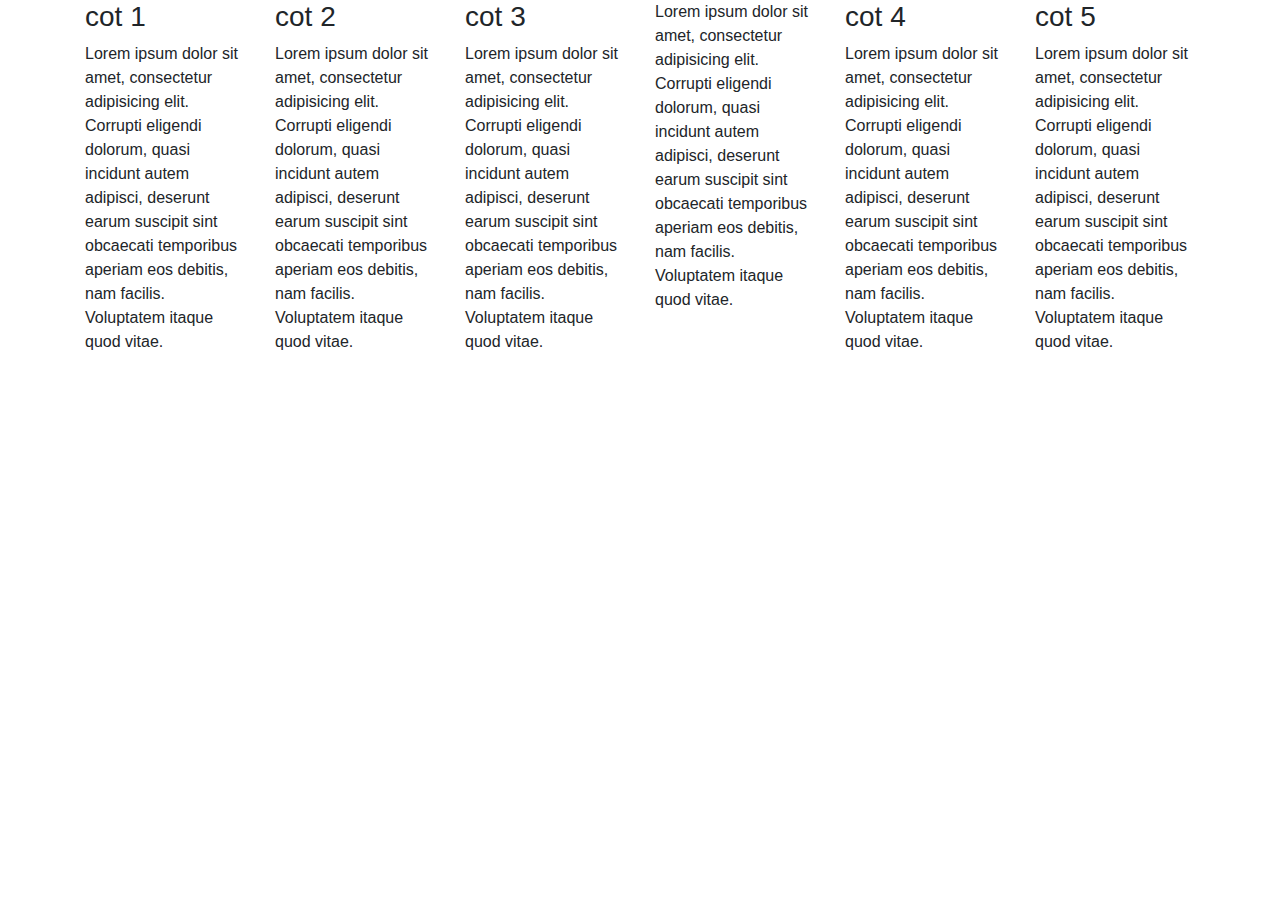
<file: Boostrap1/index.html>
<!DOCTYPE html>
<html lang="en">

<head>
    <meta charset="UTF-8">
    <meta name="viewport" content="width=device-width, initial-scale=1.0">
    <link rel="stylesheet" href="https://maxcdn.bootstrapcdn.com/bootstrap/4.0.0/css/bootstrap.min.css" integrity="sha384-Gn5384xqQ1aoWXA+058RXPxPg6fy4IWvTNh0E263XmFcJlSAwiGgFAW/dAiS6JXm" crossorigin="anonymous">
    <meta http-equiv="X-UA-Compatible" content="ie=edge">
    <title>Document</title>
</head>

<body>
    <div class="container">
        <div class="row">
            <div class="col-2">
                <h3>cot 1</h3>
                Lorem ipsum dolor sit amet, consectetur adipisicing elit. Corrupti eligendi dolorum, quasi incidunt autem adipisci, deserunt earum suscipit sint obcaecati temporibus aperiam eos debitis, nam facilis. Voluptatem itaque quod vitae.
            </div>

            <div class="col-2">
                <h3>cot 2</h3>
                Lorem ipsum dolor sit amet, consectetur adipisicing elit. Corrupti eligendi dolorum, quasi incidunt autem adipisci, deserunt earum suscipit sint obcaecati temporibus aperiam eos debitis, nam facilis. Voluptatem itaque quod vitae.
            </div>

            <div class="col-2">
                <h3>cot 3</h3>
                Lorem ipsum dolor sit amet, consectetur adipisicing elit. Corrupti eligendi dolorum, quasi incidunt autem adipisci, deserunt earum suscipit sint obcaecati temporibus aperiam eos debitis, nam facilis. Voluptatem itaque quod vitae.
            </div>

            <div class="col-2">
                Lorem ipsum dolor sit amet, consectetur adipisicing elit. Corrupti eligendi dolorum, quasi incidunt autem adipisci, deserunt earum suscipit sint obcaecati temporibus aperiam eos debitis, nam facilis. Voluptatem itaque quod vitae.
            </div>

            <div class="col-2">
                <h3>cot 4</h3>
                Lorem ipsum dolor sit amet, consectetur adipisicing elit. Corrupti eligendi dolorum, quasi incidunt autem adipisci, deserunt earum suscipit sint obcaecati temporibus aperiam eos debitis, nam facilis. Voluptatem itaque quod vitae.
            </div>

            <div class="col-2">
                <h3>cot 5</h3>
                Lorem ipsum dolor sit amet, consectetur adipisicing elit. Corrupti eligendi dolorum, quasi incidunt autem adipisci, deserunt earum suscipit sint obcaecati temporibus aperiam eos debitis, nam facilis. Voluptatem itaque quod vitae.
            </div>
        </div>
    </div>
</body>

</html>
</file>
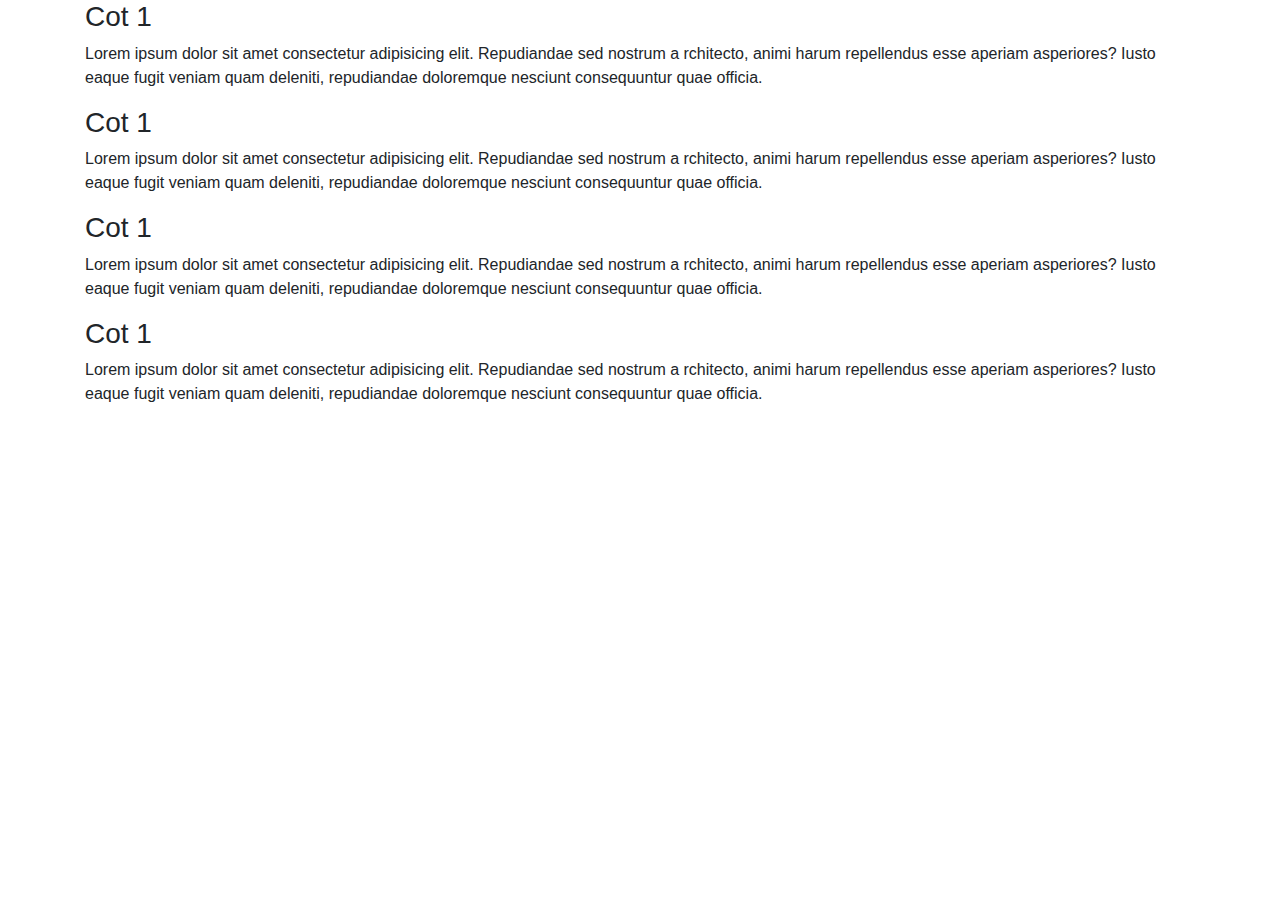
<file: Boostrap1/index2.html>
<!DOCTYPE html>
<html lang="en">

<head>
    <meta charset="UTF-8">
    <meta name="viewport" content="width=device-width, initial-scale=1.0">
    <link rel="stylesheet" href="https://maxcdn.bootstrapcdn.com/bootstrap/4.0.0/css/bootstrap.min.css" integrity="sha384-Gn5384xqQ1aoWXA+058RXPxPg6fy4IWvTNh0E263XmFcJlSAwiGgFAW/dAiS6JXm" crossorigin="anonymous">
    <meta http-equiv="X-UA-Compatible" content="ie=edge">
    <title>Document</title>
</head>

<body>
    <div class="container">
        <div class="row">
            <div class="col-12 col-sm-3 col-md-4 col-lg-12">
                <h3>Cot 1</h3>
                <p>Lorem ipsum dolor sit amet consectetur adipisicing elit. Repudiandae sed nostrum a rchitecto, animi harum repellendus esse aperiam asperiores? Iusto eaque fugit veniam quam deleniti, repudiandae doloremque nesciunt consequuntur quae officia.
                </p>
            </div>
            <div class="col-12 col-sm-3 col-md-4 col-lg-12">
                <h3>Cot 1</h3>
                <p>Lorem ipsum dolor sit amet consectetur adipisicing elit. Repudiandae sed nostrum a rchitecto, animi harum repellendus esse aperiam asperiores? Iusto eaque fugit veniam quam deleniti, repudiandae doloremque nesciunt consequuntur quae officia.
                </p>
            </div>

            <div class="col-12  col-sm-3 col-md-2 col-lg-12">
                <h3>Cot 1</h3>
                <p>Lorem ipsum dolor sit amet consectetur adipisicing elit. Repudiandae sed nostrum a rchitecto, animi harum repellendus esse aperiam asperiores? Iusto eaque fugit veniam quam deleniti, repudiandae doloremque nesciunt consequuntur quae officia.
                </p>
            </div>

            <div class="col-12  col-sm-3 col-md-2 col-lg-12">
                <h3>Cot 1</h3>
                <p>Lorem ipsum dolor sit amet consectetur adipisicing elit. Repudiandae sed nostrum a rchitecto, animi harum repellendus esse aperiam asperiores? Iusto eaque fugit veniam quam deleniti, repudiandae doloremque nesciunt consequuntur quae officia.
                </p>
            </div>
        </div>
    </div>
</body>

</html>
</file>
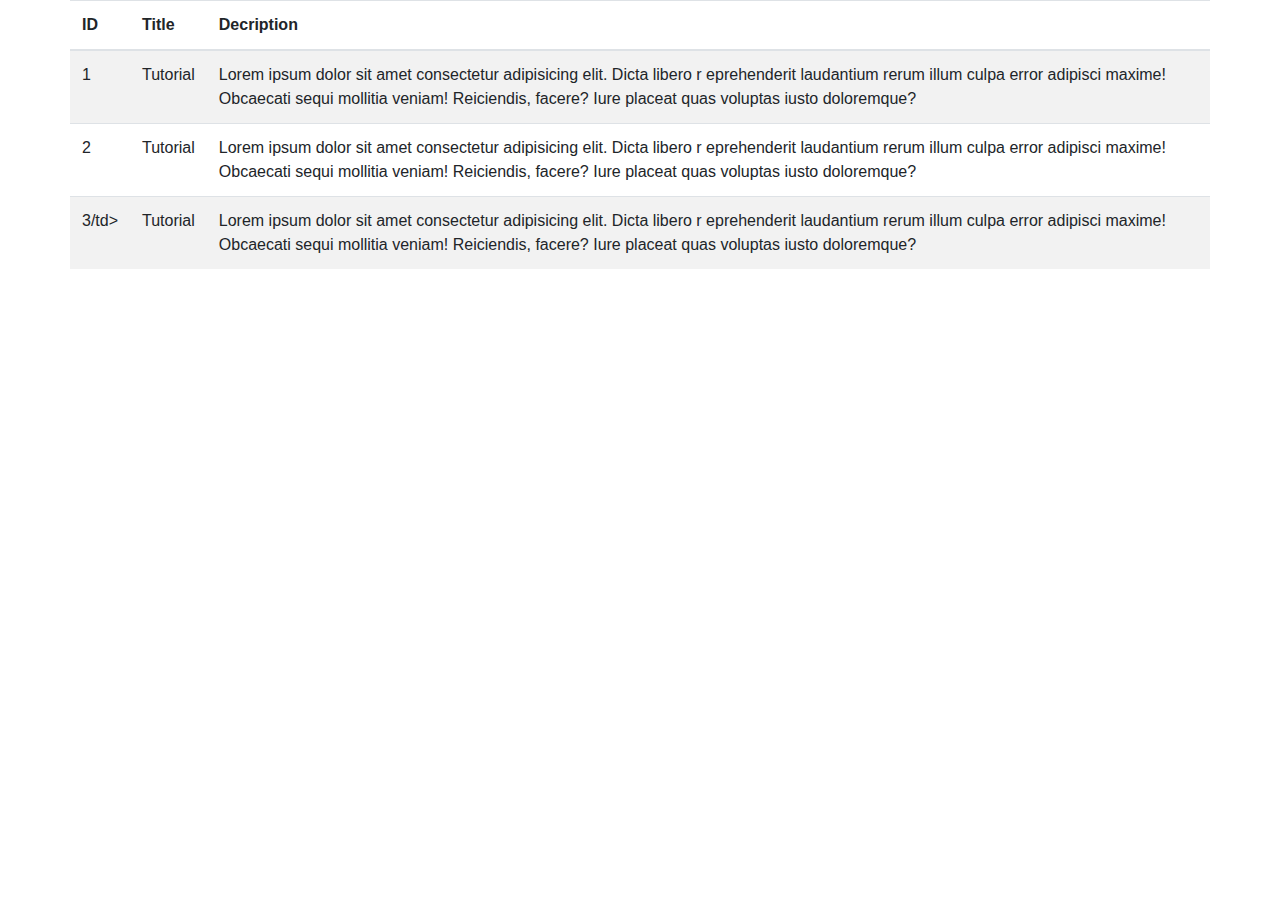
<file: Boostrap1/table.html>
<!DOCTYPE html>
<html lang="en">

<head>
    <meta charset="UTF-8">
    <meta name="viewport" content="width=device-width, initial-scale=1.0">
    <link rel="stylesheet" href="https://maxcdn.bootstrapcdn.com/bootstrap/4.0.0/css/bootstrap.min.css" integrity="sha384-Gn5384xqQ1aoWXA+058RXPxPg6fy4IWvTNh0E263XmFcJlSAwiGgFAW/dAiS6JXm" crossorigin="anonymous">
    <meta http-equiv="X-UA-Compatible" content="ie=edge">
    <meta http-equiv="X-UA-Compatible" content="ie=edge">
    <title>Document</title>
</head>

<body>
    <div class="container">
        <div class="row">

            <table class="table table-striped">
                <thead>
                    <tr>
                        <th>ID</th>
                        <th>Title</th>
                        <th>Decription</th>
                    </tr>
                </thead>

                <tbody>
                    <tr>
                        <td>1</td>
                        <td>Tutorial</td>
                        <td>Lorem ipsum dolor sit amet consectetur adipisicing elit. Dicta libero r eprehenderit laudantium rerum illum culpa error adipisci maxime! Obcaecati sequi mollitia veniam! Reiciendis, facere? Iure placeat quas voluptas iusto doloremque?
                        </td>
                    </tr>

                    <tr>
                        <td>2</td>
                        <td>Tutorial</td>
                        <td>Lorem ipsum dolor sit amet consectetur adipisicing elit. Dicta libero r eprehenderit laudantium rerum illum culpa error adipisci maxime! Obcaecati sequi mollitia veniam! Reiciendis, facere? Iure placeat quas voluptas iusto doloremque?
                        </td>
                    </tr>

                    <tr>
                        <td>3/td>
                            <td>Tutorial</td>
                            <td>Lorem ipsum dolor sit amet consectetur adipisicing elit. Dicta libero r eprehenderit laudantium rerum illum culpa error adipisci maxime! Obcaecati sequi mollitia veniam! Reiciendis, facere? Iure placeat quas voluptas iusto
                                doloremque?
                            </td>
                    </tr>
                </tbody>
            </table>
        </div>
    </div>
</body>

</html>
</file>
